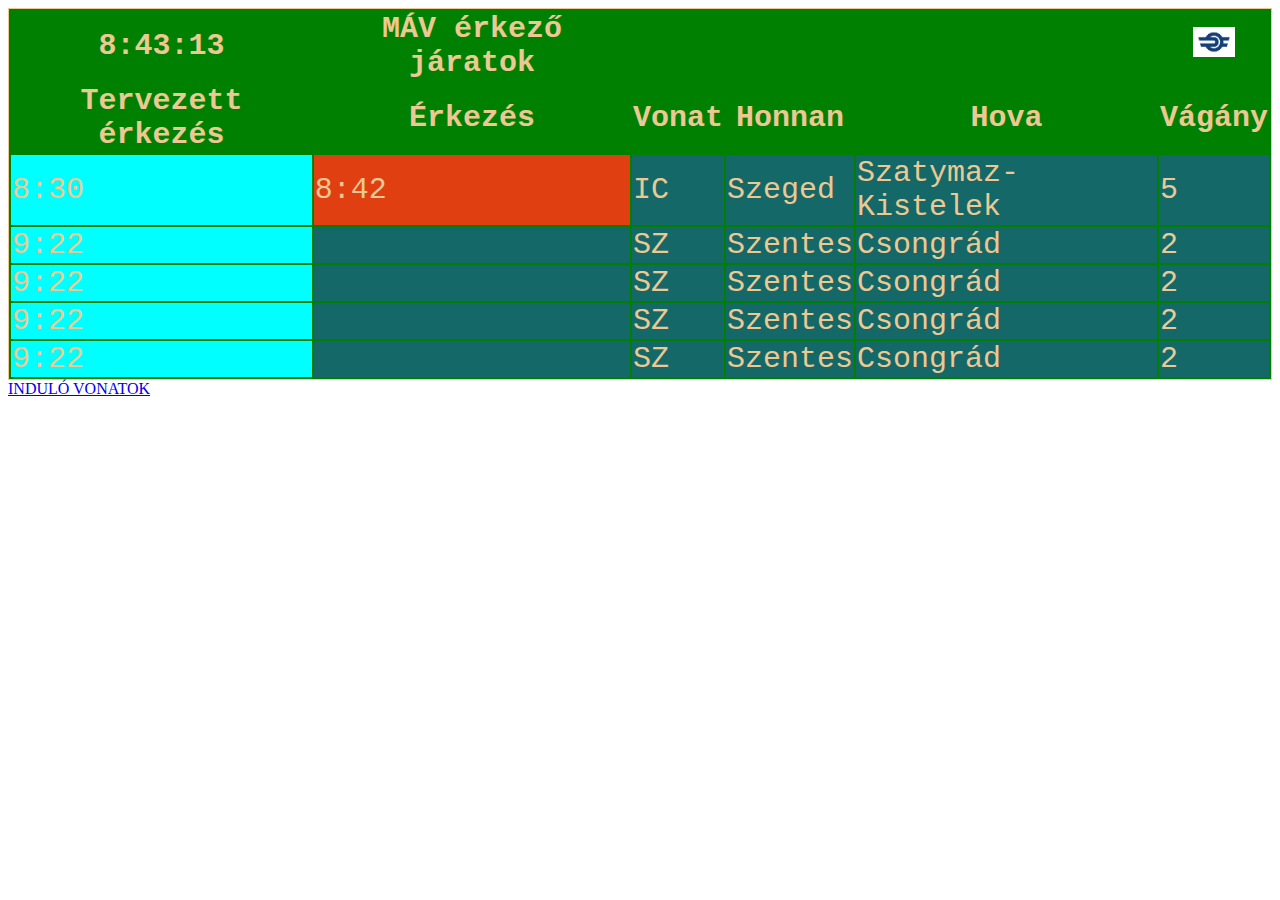
<file: index.html>
<!DOCTYPE html>
<html lang="hu">
<head>
    <meta charset="UTF-8">
    <meta name="viewport" content="width=device-width, initial-scale=1.0">
    <title>MÁV utastájékoztató</title>
    <link rel="stylesheet" href="styles.css">
</head>
<body>
    <table>
        <thead>
            <tr>
                <th>8:43:13</th>
                <th>MÁV érkező járatok</th>
                <th></th>
                <th></th>
                <th></th>
                <th><img src="mav.png" alt="MÁV logó" height="30px" title="MÁV-logó"></th>
            </tr>
            <tr>
                <th>Tervezett érkezés</th>
                <th>Érkezés</th>
                <th>Vonat</th>
                <th>Honnan</th>
                <th>Hova</th>
                <th>Vágány</th>
            </tr>
        </thead>

        <tbody>
            <tr>
                <td class="elso_oszlop">8:30</td>
                <td id="keses">8:42</td>
                <td>IC</td>
                <td>Szeged</td>
                <td>Szatymaz-Kistelek</td>
                <td>5</td>
            </tr>
            <tr>
                <td class="elso_oszlop">9:22</td>
                <td></td>
                <td>SZ</td>
                <td>Szentes</td>
                <td>Csongrád</td>
                <td>2</td>
            </tr>
            <tr>
                <td class="elso_oszlop">9:22</td>
                <td></td>
                <td>SZ</td>
                <td>Szentes</td>
                <td>Csongrád</td>
                <td>2</td>
            </tr>
            <tr>
                <td class="elso_oszlop">9:22</td>
                <td></td>
                <td>SZ</td>
                <td>Szentes</td>
                <td>Csongrád</td>
                <td>2</td>
            </tr>
            <tr>
                <td class="elso_oszlop">9:22</td>
                <td></td>
                <td>SZ</td>
                <td>Szentes</td>
                <td>Csongrád</td>
                <td>2</td>
            </tr>
        </tbody>

        
    </table>
    <a href="indulo_vonatok.html">INDULÓ VONATOK</a>
</body>
</html>
</file>
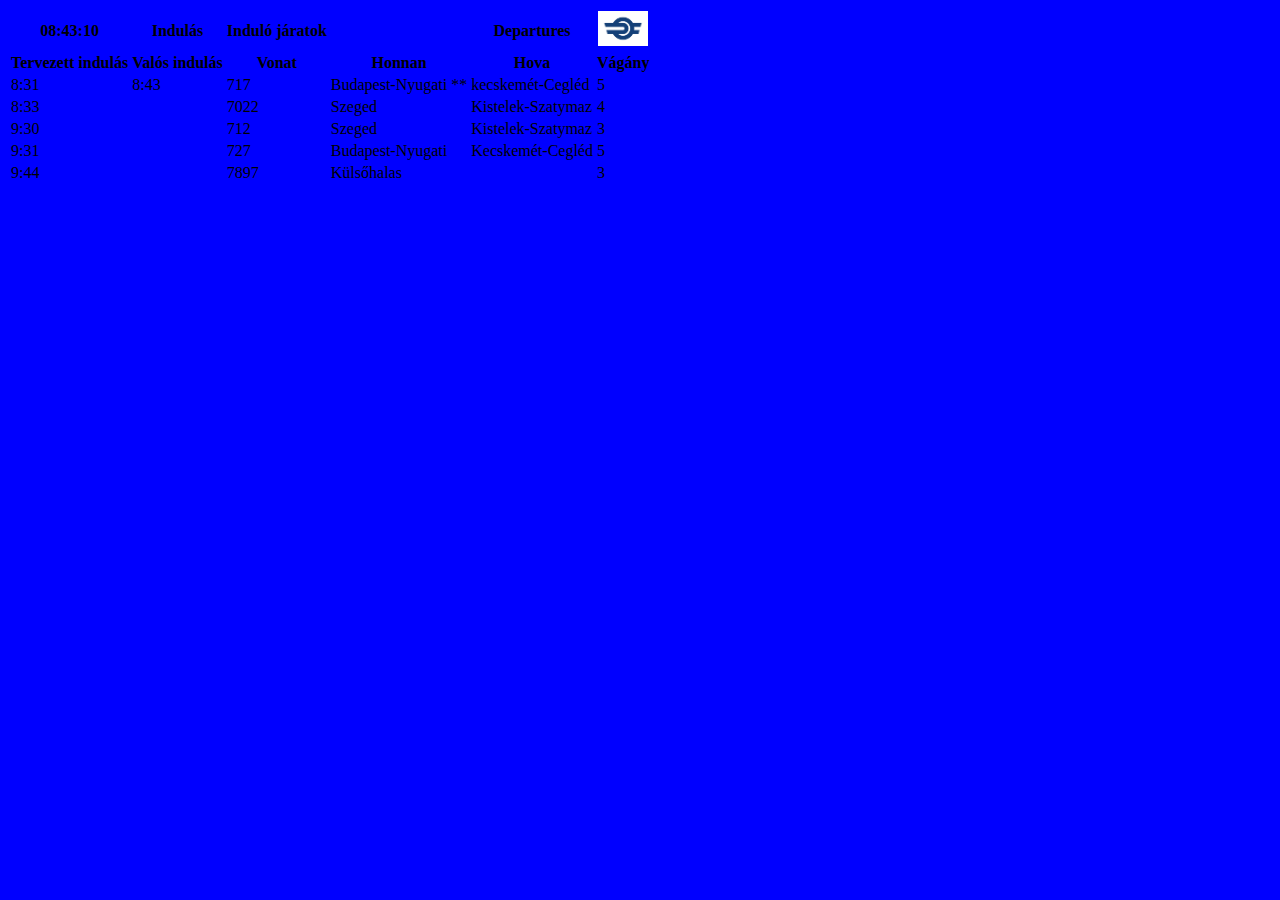
<file: indulo_vonatok.html>
<!DOCTYPE html>
<html lang="hu">
<head>
    <meta charset="UTF-8">
    <meta name="viewport" content="width=device-width, initial-scale=1.0">
    <title>MÁV induló járatok</title>
    <link rel="stylesheet" href="indulo_vonatok.css">
</head>
<body>
    <!-- table>(thead>tr>th*6)(tbody>tr*5>td*6) -->
    <table>
        <thead>
            <tr>
                <th>08:43:10</th>
                <th>Indulás</th>
                <th>Induló járatok</th>
                <th></th>
                <th>Departures</th>
                <th><img src="mav.png" alt="MÁV-logó" title="MÁV-logó" height="35px"></th>
            </tr>            
            <tr>
                <th>Tervezett indulás</th>
                <th>Valós indulás</th>
                <th>Vonat</th>
                <th>Honnan</th>
                <th>Hova</th>
                <th>Vágány</th>
            </tr>
        </thead>

        <tbody>
            <tr>
                <td>8:31</td>
                <td>8:43</td>
                <td>717</td>
                <td>Budapest-Nyugati **</td>
                <td>kecskemét-Cegléd</td>
                <td>5</td>
            </tr>
            <tr>
                <td>8:33</td>
                <td></td>
                <td>7022</td>
                <td>Szeged</td>
                <td>Kistelek-Szatymaz</td>
                <td>4</td>
            </tr>
            <tr>
                <td>9:30</td>
                <td></td>
                <td>712</td>
                <td>Szeged</td>
                <td>Kistelek-Szatymaz</td>
                <td>3</td>
            </tr>
            <tr>
                <td>9:31</td>
                <td></td>
                <td>727</td>
                <td>Budapest-Nyugati</td>
                <td>Kecskemét-Cegléd</td>
                <td>5</td>
            </tr>
            <tr>
                <td>9:44</td>
                <td></td>
                <td>7897</td>
                <td>Külsőhalas</td>
                <td></td>
                <td>3</td>
            </tr>
        </tbody>
    </table>
</body>
</html>
</file>
<file: styles.css>
table {
    border: 1px solid;
    background-color: green;
    color: rgb(236, 200, 147); /* betűszín */
    font-family: 'Courier New'; /* betűtípus */
    font-size: 30px; /* betűméret */
}

td { 
    background-color: rgb(21, 104, 104);
}

#keses {
    background-color: rgb(224, 63, 18);
}

.elso_oszlop{
    background-color: aqua;
}
</file>
<file: indulo_vonatok.css>
body {
    background-color: blue;
}
</file>
